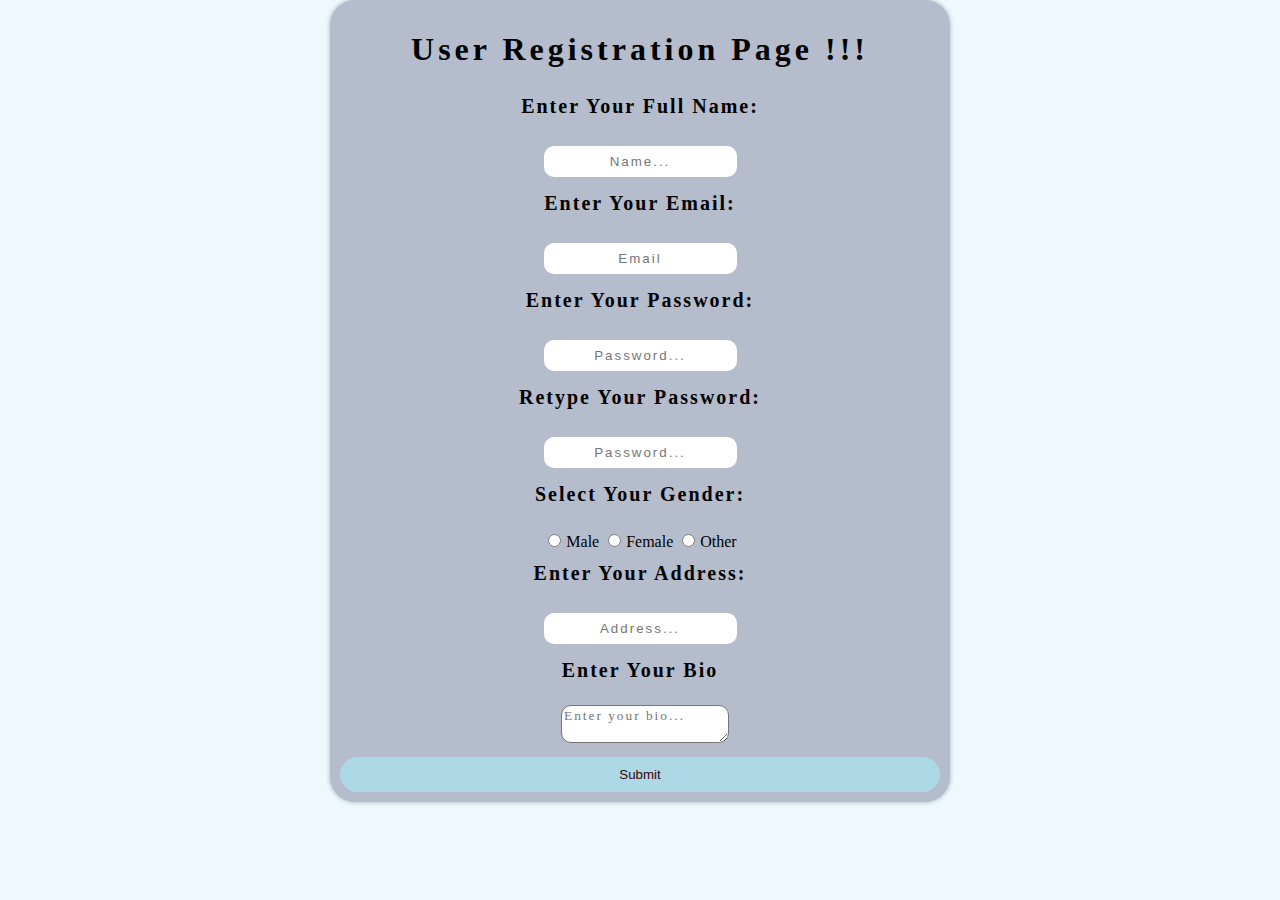
<file: login.html>
<!DOCTYPE html>
<html lang="en">
<head>
    <meta charset="UTF-8">
    <meta http-equiv="X-UA-Compatible" content="IE=edge">
    <meta name="viewport" content="width=device-width, initial-scale=1.0">
    <title>Document</title>
    <link rel="stylesheet" href="login.css">
</head>
<body>
    <div class="container">
        <form>
            <h1>User Registration Page !!!</h1>
            <label class="lab">Enter Your Full Name:</label><br>
            <input type='text' placeholder="Name..." required autocomplete="off"><br>
            <label class="lab">Enter Your Email: </label><br>
            <input placeholder="Email" type="text" autocomplete="off"></input><br>
            <label class="lab"> Enter Your Password: </label><br>
            <input placeholder="Password..." type="password" required autocomplete="off"><br>
            <label class="lab">Retype Your Password: </label><br>
            <input placeholder="Password..." type="password" required autocomplete="off"><br>
            <label class="lab">Select Your Gender:</label><br>
            <input type="radio" name="gender" value="male">Male
            <input type="radio" name="gender" value="female">Female
            <input type="radio" name="gender" value="Other">Other <br>
            <label class="lab">Enter Your Address:</label><br>
            <input type='text' placeholder="Address..." required autocomplete="off"><br>
            <label class="lab">Enter Your Bio</label><br>
            <textarea placeholder="Enter your bio..." type="text"></textarea><br>
            <button>Submit</button>
        </form>
    </div>
</body>
</html>
</file>
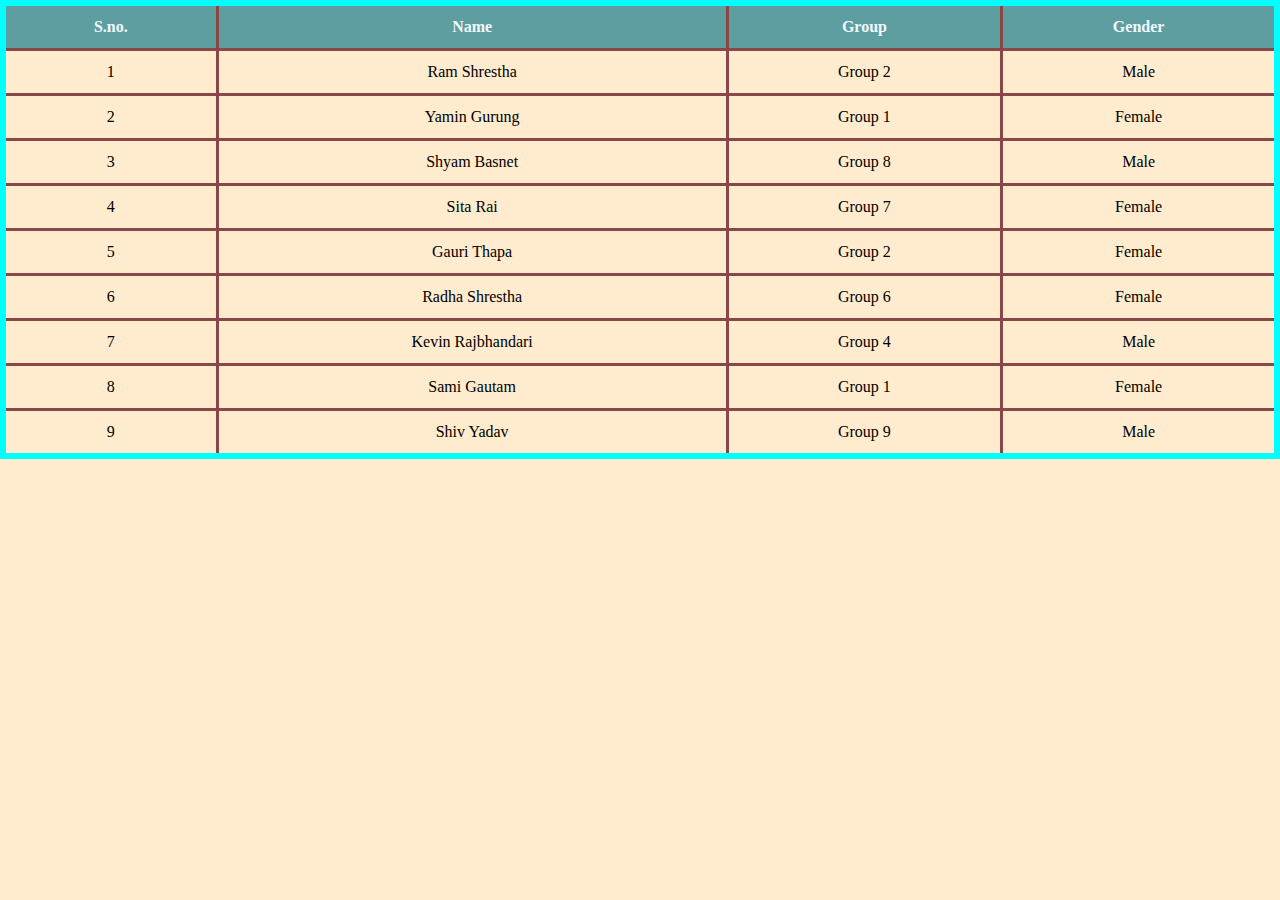
<file: table.html>
<!DOCTYPE html>
<html lang="en">
<head>
    <meta charset="UTF-8">
    <meta http-equiv="X-UA-Compatible" content="IE=edge">
    <meta name="viewport" content="width=device-width, initial-scale=1.0">
    <link rel="stylesheet" href="table.css">
    <title>Table</title>
</head>
<body>
    <table cell-spacing="2px" border="2px black solid" cell-padding="2px">
        <thead>
            <tr>
                <th>S.no.</th>
                <th>Name</th>
                <th>Group</th>
                <th>Gender</th>
            </tr>
        </thead>
        <tbody>
            <tr>
                <td>1</td>
                <td>Ram Shrestha</td>
                <td>Group 2</td>
                <td>Male</td>
            </tr>
            <tr>
                <td>2</td>
                <td>Yamin Gurung</td>
                <td>Group 1</td>
                <td>Female</td>
            </tr>
            <tr>
                <td>3</td>
                <td>Shyam Basnet</td>
                <td>Group 8</td>
                <td>Male</td>
            </tr>
            <tr>
                <td>4</td>
                <td>Sita Rai</td>
                <td>Group 7</td>
                <td>Female</td>
            </tr>
            <tr>
                <td>5</td>
                <td>Gauri Thapa</td>
                <td>Group 2</td>
                <td>Female</td>
            </tr>
            <tr>
                <td>6</td>
                <td>Radha Shrestha</td>
                <td>Group 6</td>
                <td>Female</td>
            </tr>
            <tr>
                <td>7</td>
                <td>Kevin Rajbhandari</td>
                <td>Group 4</td>
                <td>Male</td>
            </tr>
            <tr>
                <td>8</td>
                <td>Sami Gautam</td>
                <td>Group 1</td>
                <td>Female</td>
            </tr>
            <tr>
                <td>9</td>
                <td>Shiv Yadav</td>
                <td>Group 9</td>
                <td>Male</td>
            </tr>
        </tbody>
    </table>

</body>
</html>
</file>
<file: login.css>
body{
    margin: 0;
    padding: 0;
    background-color: aliceblue;
    justify-content: center;
    align-items: center;
    display: flex;
    font-family: cochin;
}

.container {
    
    width: 600px;
    padding: 10px;
    background-color: #fff;
    border-radius: 25px;
    box-shadow: 0px 0px 5px rgba(0, 0, 0, 0.3);
    text-align: center;
    background-color: rgb(181, 189, 205);
}
label {
    display: block;
    margin-top: 5px;
    font-weight: bold;
    padding: 5px;
    letter-spacing: 2px;
    font-family: cochin;
    font-weight: bolder;
    text-align: center;
    font-size: 20px;
}
label:hover{
    background-color: magenta;
}
input{
    padding: 8px;
    letter-spacing: 2px;
    text-align: center;
    border-radius: 10px;
    border: none;
    margin:5px;
}
textarea{
    margin-left: 10px;
    margin-bottom: 10px;
    letter-spacing: 2px;
    font-family: cochin;
    border-radius: 10px;
}
button {
    background-color:lightblue;
    color: rgb(58, 6, 6);
    padding: 10px 20px;
    border: none;
    border-radius: 20px;
    cursor: pointer;
    width: 100%;
}
button:hover{
    color: antiquewhite;
    background-color: rgb(73, 166, 133);
}
h1{
    letter-spacing: 4px;
    font-family: cochin;
    text-align: center;

}
</file>
<file: table.css>
body{
    margin: 0;
    padding: 0;
    background-color:blanchedalmond;
}
table {
    border-collapse: collapse;
    width: 100%;
    margin-bottom: 20px;
    border: 6px solid aqua;
}
th,td {
    text-align: center;
    padding: 12px;
    border: 3px solid #894747;
}
th{
    color: aliceblue;
    background-color: cadetblue;
}
</file>
